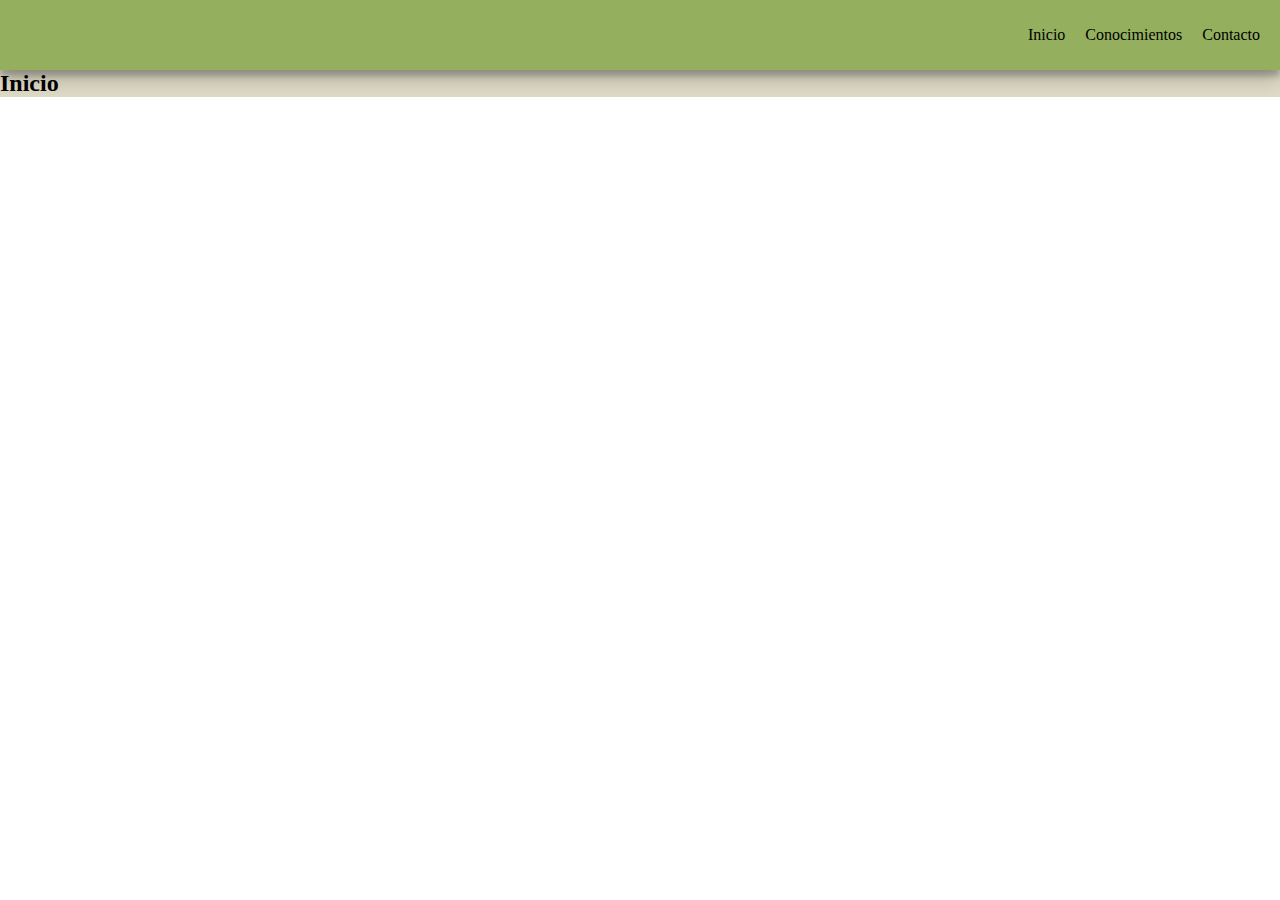
<file: navtp/index.html>
<!DOCTYPE html>
<html lang="en">
<head>
    <meta charset="UTF-8">
    <meta http-equiv="X-UA-Compatible" content="IE=edge">
    <meta name="viewport" content="width=device-width, initial-scale=1.0">
    <title>Document</title>
    <link rel="stylesheet" href="style.css">
</head>
<body>
    <header>
        <nav>
            <ul>
                <li>
                    Inicio
                </li>
                <li>
                    Conocimientos
                </li>
                <li>
                    Contacto
                </li>
            </ul>
        </nav>
    </header>        
    <main>
        <section>
            <h2>
                Inicio
            </h2>
        </section>
    </main>
</body>
</html>
</file>
<file: navtp/style.css>
ul{
    list-style: none;
    display: flex;
    width: 20%;
    justify-content: space-around;
}

nav{
    display: flex;
    justify-content: flex-end;
    align-items: center;
}

header{
    background-color: rgb(148, 175, 93);
    padding: 10px;
    box-shadow: rgba(0, 0, 0, 0.19) 0px 10px 20px, rgba(0, 0, 0, 0.23) 0px 6px 6px;
    position: sticky;
    top: 0;
}

body{
    margin: 0;
}

main{
    background-color: rgb(223, 219, 199);
}

h2{
    margin: 0;
}
</file>
